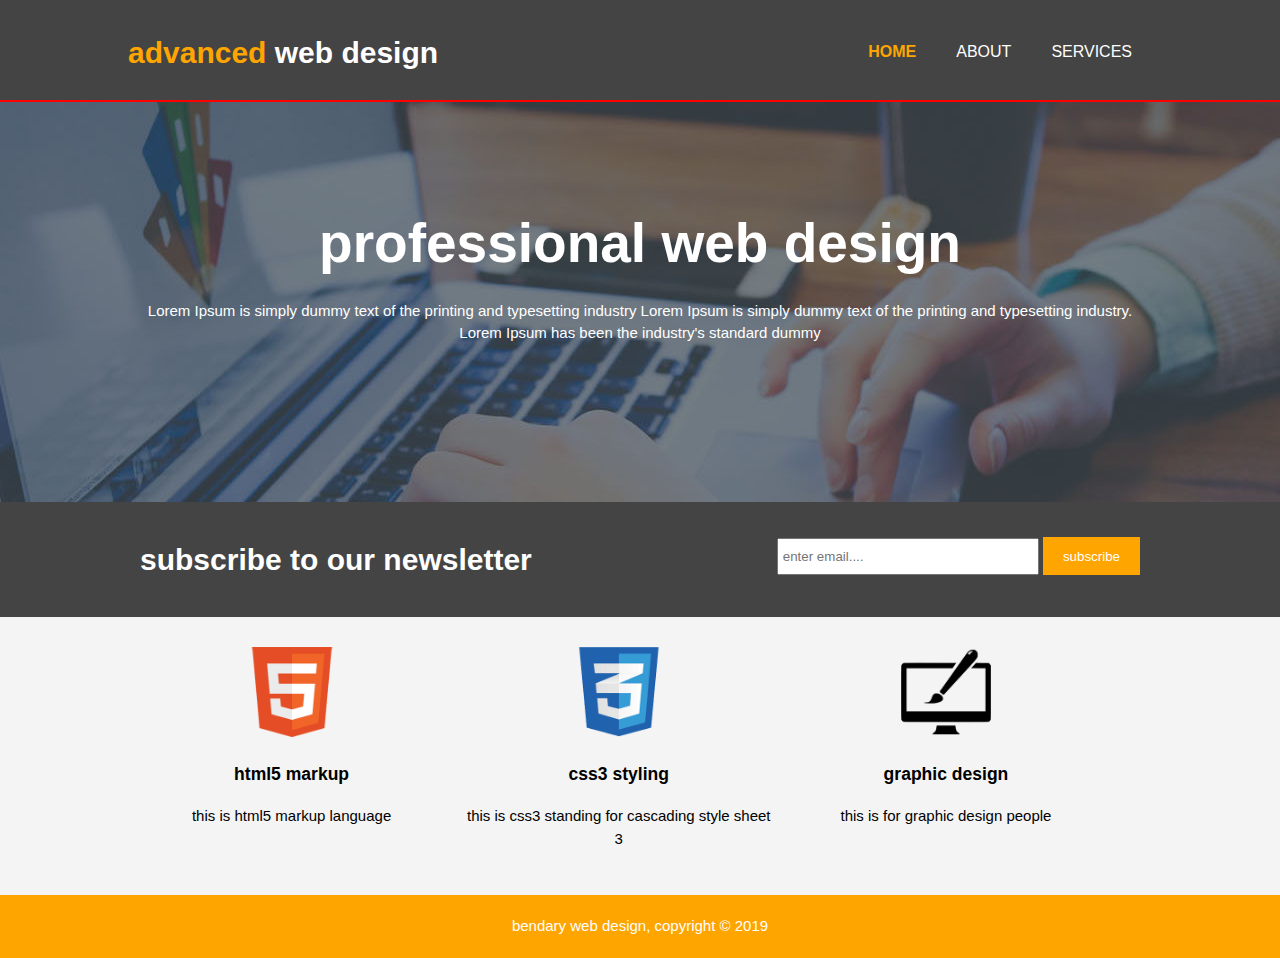
<file: responsive design/public_html/index.html>
<!DOCTYPE html>
<html>
    <head>
        <title>responsive web design</title>
        <meta charset="UTF-8">
        <link href="css/style.css" rel="stylesheet" type="text/css"/>
        <meta name="viewport" content="width=device-width, initial-scale=1.0">
    </head>
    <body>
        <header>
            <div class="container">
                <div id="branding">
                    <h1><span class="highlight">advanced</span> web design</h1>
                </div>
                <nav>
                    <ul>
                        <li class="current"><a href="index.html">home</a></li>
                        <li><a href="about.html">about</a></li>
                        <li><a href="services.html">services</a></li>
                    </ul>
                </nav>
            </div>
        </header>
        <section id="showcase"> 
            <div class="container">
                <h1>professional web design</h1>
                <p>Lorem Ipsum is simply dummy text of the printing and typesetting industry Lorem Ipsum is simply dummy text of the printing and typesetting industry. Lorem Ipsum has been the industry's standard dummy </p>
            </div>
        </section>
        <section id="newsletter">
            <div class="container">
                <h1>subscribe to our newsletter</h1>
                <form>
                    <input type="email" placeholder="enter email....">
                    <button type="submit" class="button_1">subscribe</button>
                </form>
            </div>
        </section>
        <section id="boxes">
            <div class="container">
                <div class="box">
                    <img src="img/logo_html.png">
                    <h3>html5 markup</h3>
                    <p>this is html5 markup language</p>
                </div>
                <div class="box">
                    <img src="img/logo_css.png">
                    <h3>css3 styling</h3>
                    <p>this is css3 standing for cascading style sheet 3</p>
                </div>
                <div class="box">
                    <img src="img/logo_brush.png">
                    <h3>graphic design</h3>
                    <p>this is for graphic design people</p>
                </div>
            </div>
        </section>
        <footer>bendary web design, copyright &copy; 2019</footer>
    </body>
</html>
</file>
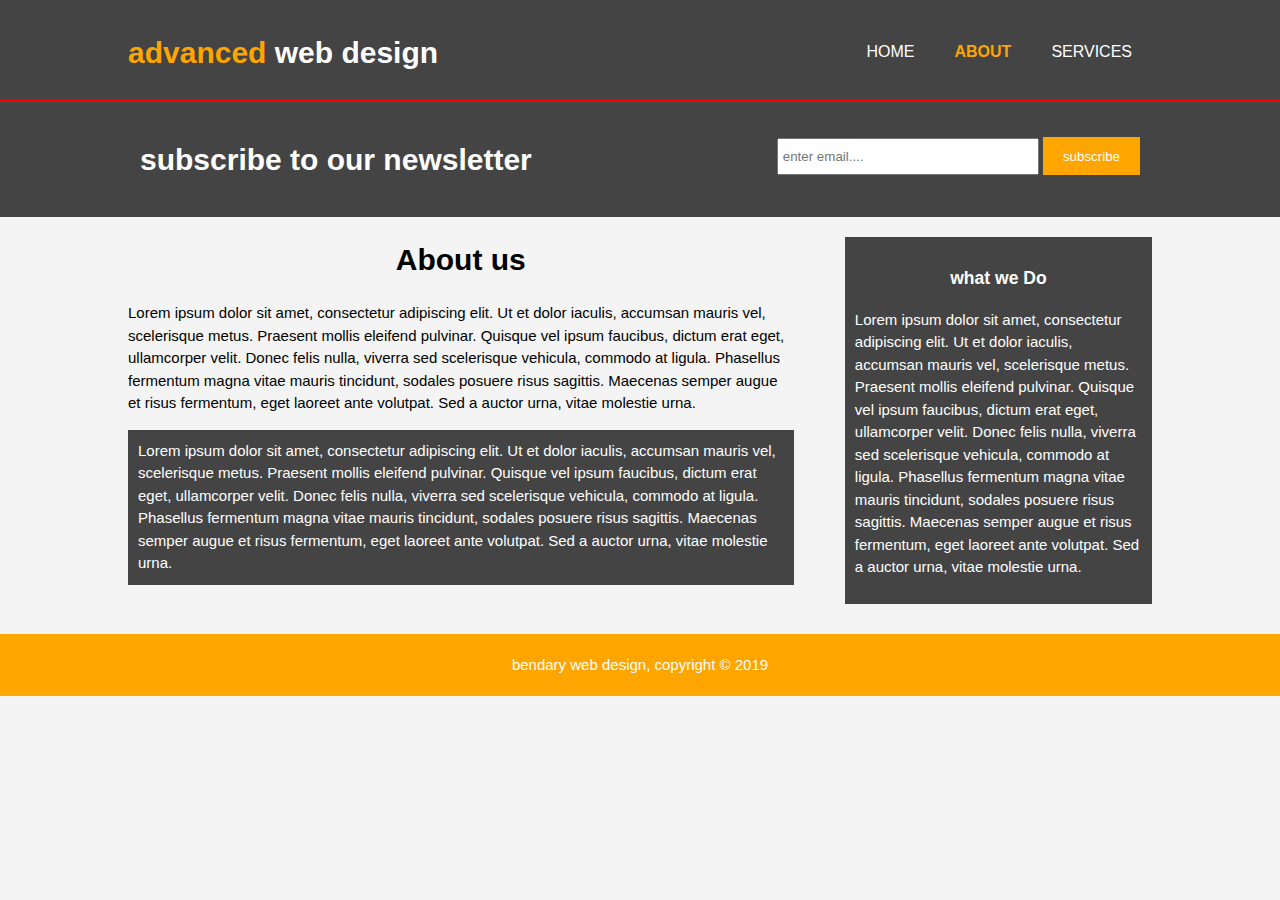
<file: responsive design/public_html/about.html>
<!DOCTYPE html>
<html>
    <head>
        <title>responsive web design</title>
        <meta charset="UTF-8">
        <link href="css/style.css" rel="stylesheet" type="text/css"/>
        <meta name="viewport" content="width=device-width, initial-scale=1.0">
    </head>
    <body>
        <header>
            <div class="container">
                <div id="branding">
                    <h1><span class="highlight">advanced</span> web design</h1>
                </div>
                <nav>
                    <ul>
                        <li><a href="index.html">home</a></li>
                        <li class="current"><a href="about.html">about</a></li>
                        <li><a href="services.html">services</a></li>
                    </ul>
                </nav>
            </div>
        </header>
        <section id="newsletter">
            <div class="container">
                <h1>subscribe to our newsletter</h1>
                <form>
                    <input type="email" placeholder="enter email....">
                    <button type="submit" class="button_1">subscribe</button>
                </form>
            </div>
        </section>
        <section id="main">
            <div class="container">
                <article id="main-col">
                        <h1 class="page-title">About us</h1>
                        <p>Lorem ipsum dolor sit amet, consectetur adipiscing elit. Ut et dolor iaculis, accumsan mauris vel, scelerisque metus. Praesent mollis eleifend pulvinar. Quisque vel ipsum faucibus, dictum erat eget, ullamcorper velit. Donec felis nulla, viverra sed scelerisque vehicula, commodo at ligula. Phasellus fermentum magna vitae mauris tincidunt, sodales posuere risus sagittis. Maecenas semper augue et risus fermentum, eget laoreet ante volutpat. Sed a auctor urna, vitae molestie urna.</p>
                        <p class="dark">Lorem ipsum dolor sit amet, consectetur adipiscing elit. Ut et dolor iaculis, accumsan mauris vel, scelerisque metus. Praesent mollis eleifend pulvinar. Quisque vel ipsum faucibus, dictum erat eget, ullamcorper velit. Donec felis nulla, viverra sed scelerisque vehicula, commodo at ligula. Phasellus fermentum magna vitae mauris tincidunt, sodales posuere risus sagittis. Maecenas semper augue et risus fermentum, eget laoreet ante volutpat. Sed a auctor urna, vitae molestie urna.</p>
                </article>
                <aside id="sidebar">
                    <div class="dark">
                        <h3 class="page-title">what we Do</h3>
                        <p>Lorem ipsum dolor sit amet, consectetur adipiscing elit. Ut et dolor iaculis, accumsan mauris vel, scelerisque metus. Praesent mollis eleifend pulvinar. Quisque vel ipsum faucibus, dictum erat eget, ullamcorper velit. Donec felis nulla, viverra sed scelerisque vehicula, commodo at ligula. Phasellus fermentum magna vitae mauris tincidunt, sodales posuere risus sagittis. Maecenas semper augue et risus fermentum, eget laoreet ante volutpat. Sed a auctor urna, vitae molestie urna.</p>
                    </div>
                </aside>
            </div>
        </section>
        <footer>bendary web design, copyright &copy; 2019</footer>
    </body>
</html>
</file>
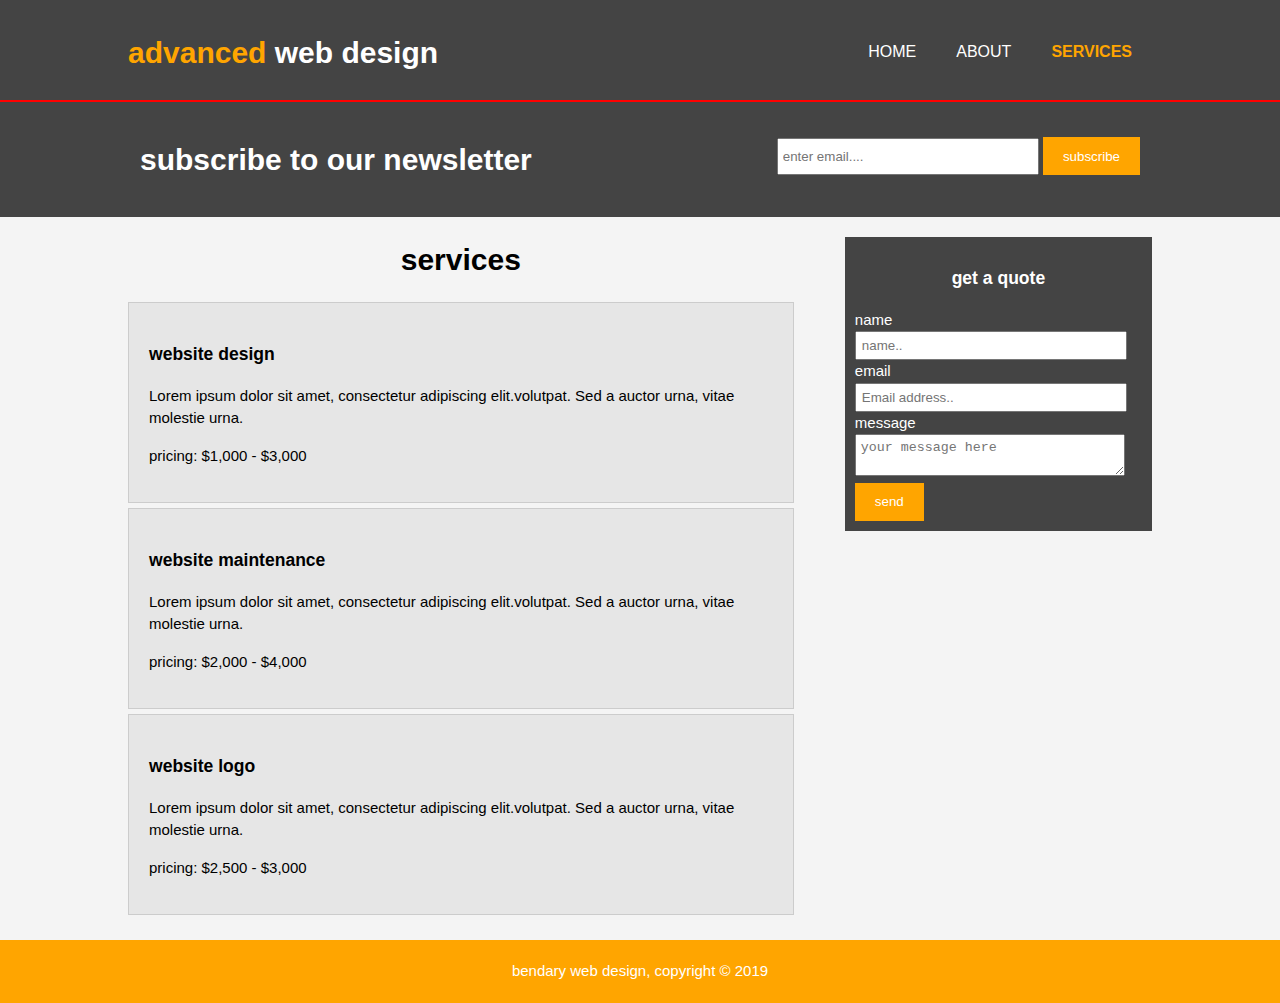
<file: responsive design/public_html/services.html>
<!DOCTYPE html>
<html>
    <head>
        <title>responsive web design</title>
        <meta charset="UTF-8">
        <link href="css/style.css" rel="stylesheet" type="text/css"/>
        <meta name="viewport" content="width=device-width, initial-scale=1.0">
    </head>
    <body>
        <header>
            <div class="container">
                <div id="branding">
                    <h1><span class="highlight">advanced</span> web design</h1>
                </div>
                <nav>
                    <ul>
                        <li><a href="index.html">home</a></li>
                        <li><a href="about.html">about</a></li>
                        <li class="current"><a href="services.html">services</a></li>
                    </ul>
                </nav>
            </div>
        </header>
        <section id="newsletter">
            <div class="container">
                <h1>subscribe to our newsletter</h1>
                <form>
                    <input type="email" placeholder="enter email....">
                    <button type="submit" class="button_1">subscribe</button>
                </form>
            </div>
        </section>
        <section id="main">
            <div class="container">
                <article id="main-col">
                    <h1 class="page-title">services</h1>
                    <ul id="services">
                        <li>
                            <h3>website design</h3>
                            <p>Lorem ipsum dolor sit amet, consectetur adipiscing elit.volutpat. Sed a auctor urna, vitae molestie urna.</p>
                            <p>pricing: $1,000 - $3,000</p>
                        </li>
                        <li>
                            <h3>website maintenance</h3>
                            <p>Lorem ipsum dolor sit amet, consectetur adipiscing elit.volutpat. Sed a auctor urna, vitae molestie urna.</p>
                            <p>pricing: $2,000 - $4,000</p>
                        </li>
                        <li>
                            <h3>website logo</h3>
                            <p>Lorem ipsum dolor sit amet, consectetur adipiscing elit.volutpat. Sed a auctor urna, vitae molestie urna.</p>
                            <p>pricing: $2,500 - $3,000</p>
                        </li>
                    </ul>
                </article>
                <aside id="sidebar">
                    <div class="dark">
                        <h3 class="page-title">get a quote</h3>
                        <form class="quote">
                            <label>name</label><br>
                            <input type="text" placeholder="name..">
                            <div>
                                <label>email</label><br>
                                <input type="email" placeholder="Email address..">
                            </div>
                            <div>
                                <label>message</label><br>
                                <textarea placeholder="your message here"></textarea>
                            </div>
                            <button class="button_1" type="submit">send</button>
                        </form>
                    </div>
                </aside>
            </div>
        </section>
        <footer>bendary web design, copyright &copy; 2019</footer>
    </body>
</html>
</file>
<file: responsive design/public_html/css/style.css>
body{
    font: 15px/1.5 Arial, Helvetic, sans-serif;
    padding: 0;
    margin: 0;
    background-color: #f4f4f4;
}

/* global */

.container{
    width: 80%;
    margin: auto;
    overflow: hidden;
}
ul{
    margin: 0;
    padding: 0;
}
.button_1{
    height: 38px;
    background: orange;
    border: none;
    padding: 0 20px;
    color: white;
}
.dark{
    background-color: #444;
    padding: 10px;
    color: #fff;
    margin: 10px 0;
}

/* header */

header{
    background-color: #444;
    color: white;
    min-height: 70px;
    padding-top: 30px;
    border-bottom: 2px solid red;
}
header a{
    color: #fff;
    text-decoration:none;
    text-transform: uppercase;
    font-size: 16px;
}

header li{
    float: left;
    display: inline;
    padding: 0px 20px;
}
header #branding{
    float: left;
}
header #branding h1{
    margin: 0;
}
header nav{
    float: right;
    margin-top: 10px;
}
header .highlight , header .current a{
    color: orange;
    font-weight: bold;
}
header a:hover{
    color: lightblue;
    font-weight: bold;
}
#showcase{
    min-height: 400px;
    background: url('../img/showcase.jpg') no-repeat center;
    text-align:center;
    color: white;
}
#showcase h1{
    margin-top: 100px;
    font-size: 55px;
    margin-bottom: 10px;
}

/*newsletter*/

#newsletter{
    background:#444;
    padding: 15px;
    color: #fff;
}
#newsletter h1{
    float: left;
}
#newsletter form{
    float: right;
    margin-top:20px;
}
#newsletter input[type="email"]{
    padding: 4px;
    height: 25px;
    width: 250px;
}

/*  boxes  */
#boxes{
    margin-top: 20px;
}
#boxes .box{
    float: left;
    width: 30%;
    text-align: center; 
    padding: 10px;
}
#boxes .box img{
    width: 90px;
}

/*  sidebar  */
aside#sidebar{
    float: right;
    width: 30%;
    margin-top: 10px;
}
aside#sidebar .quote input, aside#sidebar .quote textArea{
    width: 90%;
    padding: 5px;
    
}
/*  main-col  */
article#main-col{
    float: left;
    width: 65%;
}
article .page-title, aside .page-title{
    text-align: center;
}
/*  services  */
ul#services li{
    list-style: none;
    padding: 20px;
    margin-bottom: 5px;
    background: #e6e6e6;
    border: 1px solid #ccc;
}
footer{
    padding: 20px;
    margin-top: 20px;
    color: #fff;
    background-color: orange;
    text-align: center;
}
</file>
